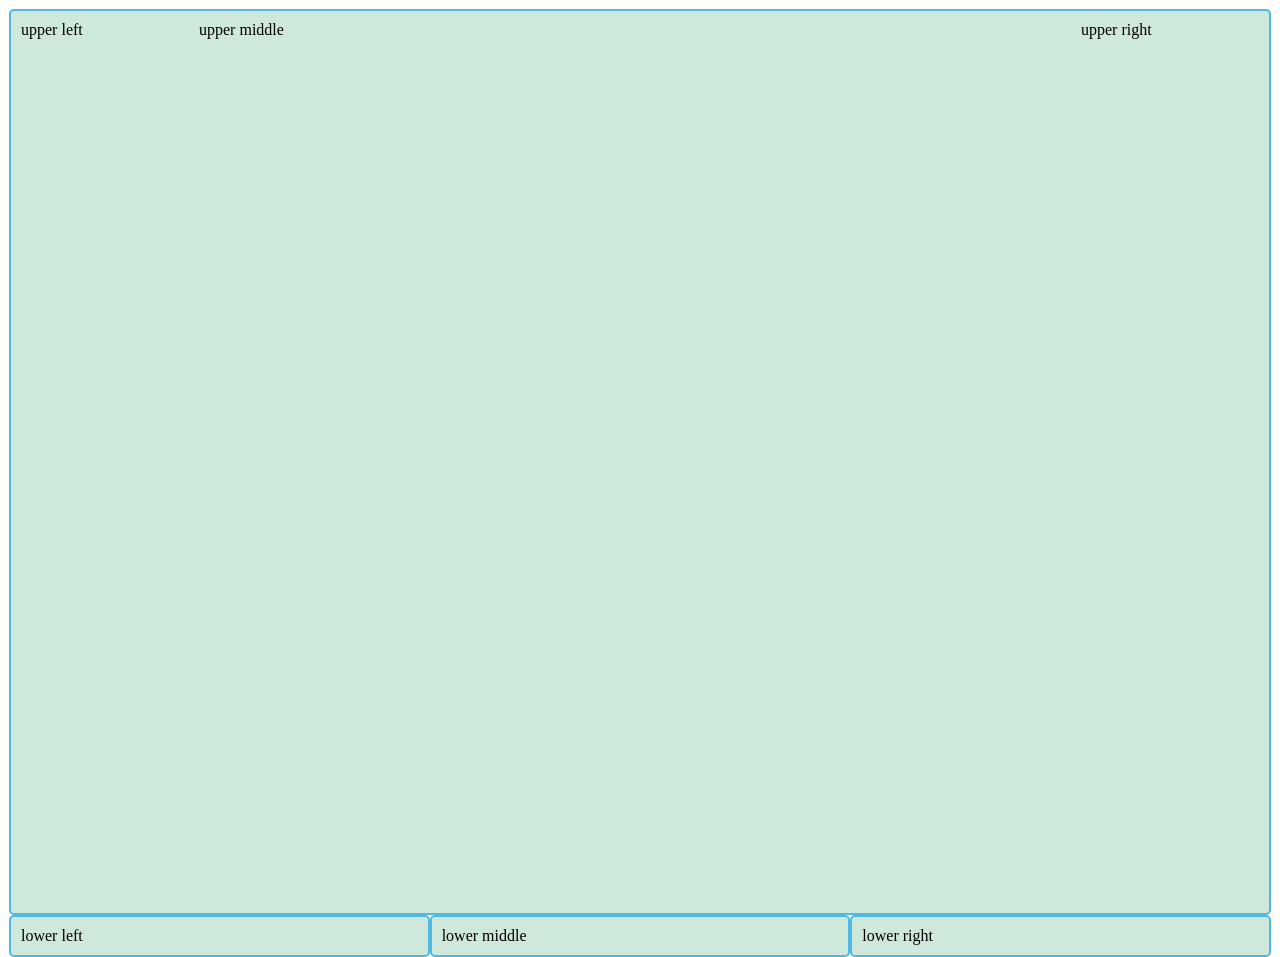
<file: layout.html>
<!DOCTYPE html>
<html lang="en">
<head>
<meta charset="utf-8">
<meta name="viewport" content="width=device-width,initial-scale=1">
<title>Layout experimentation from MDN and Substack</title>
<style>
html, body {
  box-sizing: border-box;
  margin: .5vmin;
  padding: 0;
  height: 100%;
}
.qrcode {
  width: 100%;
  aspect-ratio: 1;
}
.middle {
}
.left, .right {
}
.upper {
  display: grid;
  grid-template-columns: 1fr 98vmin 1fr;
  height: 100%;
}
.lower {
  display: grid;
  grid-template-columns: 1fr 1fr 1fr;
}
.upper, .lower > div {
  border-radius: 5px;
  padding: 10px;
  background-color: rgb(207 232 220);
  border: 2px solid rgb(79 185 227);
}
</style>
<script>
window.addEventListener('orientationchange', function() {
  document.body.style.display = 'none';
  document.body.offsetHeight; // force Safari to recalculate vmin
  document.body.style.display = '';
});
</script>
</head>
<body>
<div class="container">
  <div class="upper">
    <div class="left">upper left</div>
    <div class="qrcode">upper middle</div>
    <div class="right">upper right</div>
  </div>
  <div class="lower">
    <div class="left">lower left</div>
    <div class="middle">lower middle</div>
    <div class="right">lower right</div>
  </div>
</div>
</body>
</html>
</file>
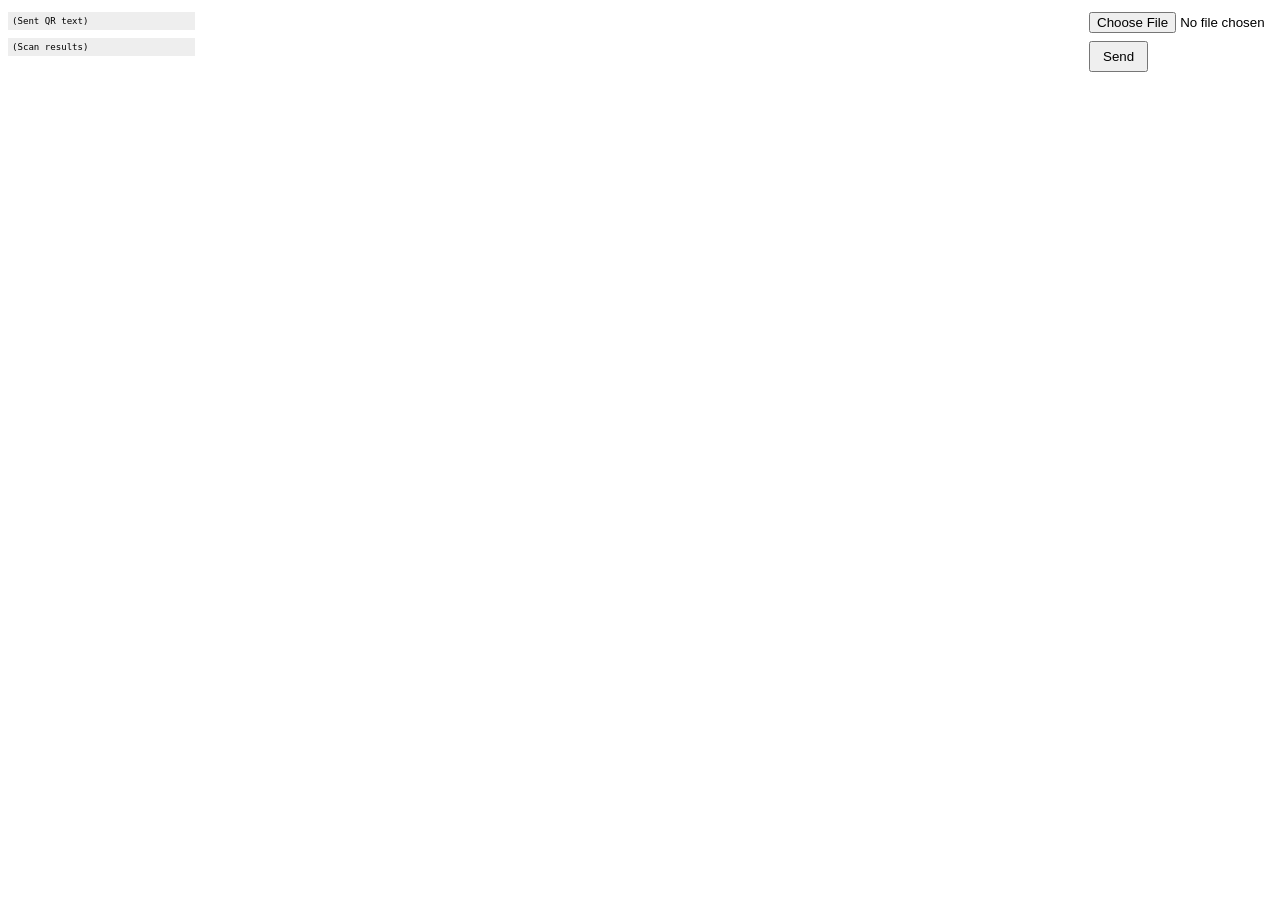
<file: smokesignal.html>
<!DOCTYPE html>
<html lang="en">
<head>
<title>Smokesignal</title>
<meta charset="utf-8">
<meta name="viewport" content="width=device-width,initial-scale=1,viewport-fit=cover">
<meta name="apple-mobile-web-app-capable" content="yes">
<meta name="apple-mobile-web-app-status-bar-style" content="black-translucent">
<meta name="mobile-web-app-capable" content="yes">
<link rel="manifest" href="manifest.json">
<link rel="stylesheet" href="smokesignal.css">
<script src="jsQR.js"></script>
<script src="qrcode.js"></script>
<script src="smokesignal.js"></script>
</head>
<body>
<div id="phone-upper" class="qr-container">
  <div class="qr-left vertical-layout hide-on-mobile">
    <div class="vertical sent-text-container">
      <div id="sent-text">(Sent QR text)</div>
    </div>
    <div class="vertical received-text-container">
      <div id="received-text">(Scan results)</div>
    </div>
  </div>
  <div id="qrcode"></div>
  <div class="qr-right vertical-layout hide-on-mobile">
    <div class="vertical upload-container">
      <input type="file" id="file-input"><br>
      <button id="file-upload">Send</button>
    </div>
    <div class="vertical qr-reader-container">
      <div id="qr-reader"></div>
    </div>
  </div>
</div>
<div id="phone-lower" class="horizontal-layout show-on-mobile">
  <!-- when it's a phone, and in profile orientation, the top will only
    show the QR code; the other fields will be moved below it -->
  <div class="horizontal sent-text-container"></div>
  <div class="horizontal received-text-container"></div>
  <div class="horizontal upload-container"></div>
  <div class="horizontal qr-reader-container"></div>
</div>
</body>
</html>
<!-- vim: tabstop=8 shiftwidth=2 expandtab softtabstop=2
-->
</file>
<file: smokesignal.css>
* {
        box-sizing: border-box;
    }
    body {
        font-family: sans-serif;
    }
    html, body {
        margin: 0;
        padding: 0;
        padding: env(safe-area-inset-top) env(safe-area-inset-right)
                 env(safe-area-inset-bottom) env(safe-area-inset-left);
        height: 100%;
        overflow: hidden;
    }
    .hide-on-mobile {
        display: block;
    }
    .show-on-mobile {
        display: none;
    }
    .vertical-layout {
        display: flex;
        flex-direction: column;
    }
    .vertical {
        flex-grow: 1;
    }
    .horizontal-layout {
        display: flex;
        flex-direction: row;
    }
    .horizontal {
        flex: 1 1 0;
        min-width: 0;
        overflow: hidden;
    }
    /* === Desktop layout === */
    .qr-container {
        display: flex;
        justify-content: center;
        align-items: flex-start;
        width: 100%;
        height: 100vh;
        padding: 4px;
    }
    .qr-left, .qr-right {
        flex: 1 1 0;
        min-width: 0;
        margin: 4px;
        overflow: hidden;
    }
    #qrcode {
        flex-shrink: 0;
        width: 98vmin;
        height: 98vmin;
    }
    #qr-reader {
        width: 100%;
        max-width: 100%;
    }
    #qr-reader canvas {
        width: 100%;
        height: auto;
    }
    #received-text, #sent-text {
        margin: 4px 0;
        padding: 4px;
        background: #eee;
        word-break: break-all;
        font-family: monospace;
        font-size: 0.7em;
        max-height: 20vh;
        overflow-y: auto;
    }
    button {
        margin: 4px;
        padding: 6px 12px;
    }
    #file-input {
        margin: 4px;
        max-width: 100%;
    }
    /* === Mobile layout === */
    @media screen and (max-width: 600px) {
        .hide-on-mobile {
            display: none !important;
        }
        .show-on-mobile {
            display: flex;
        }
        html, body {
            height: 100%;
            overflow: hidden;
        }
        body {
            display: flex;
            flex-direction: column;
        }
        .qr-container {
            flex-shrink: 0;
            height: auto;
            padding: 2px;
        }
        #qrcode {
            width: 98vmin;
            height: 98vmin;
            margin: 0 auto;
        }
        #phone-lower {
            flex: 1 1 0;
            min-height: 0;
            padding: 2px;
            overflow: hidden;
        }
        #phone-lower .horizontal {
            overflow: auto;
        }
        #qr-reader canvas {
            width: 100%;
            height: auto;
        }
        #received-text, #sent-text {
            font-size: 0.6em;
        }
    }
/* vim: tabstop=8 shiftwidth=4 expandtab softtabstop=4
 */
</file>
